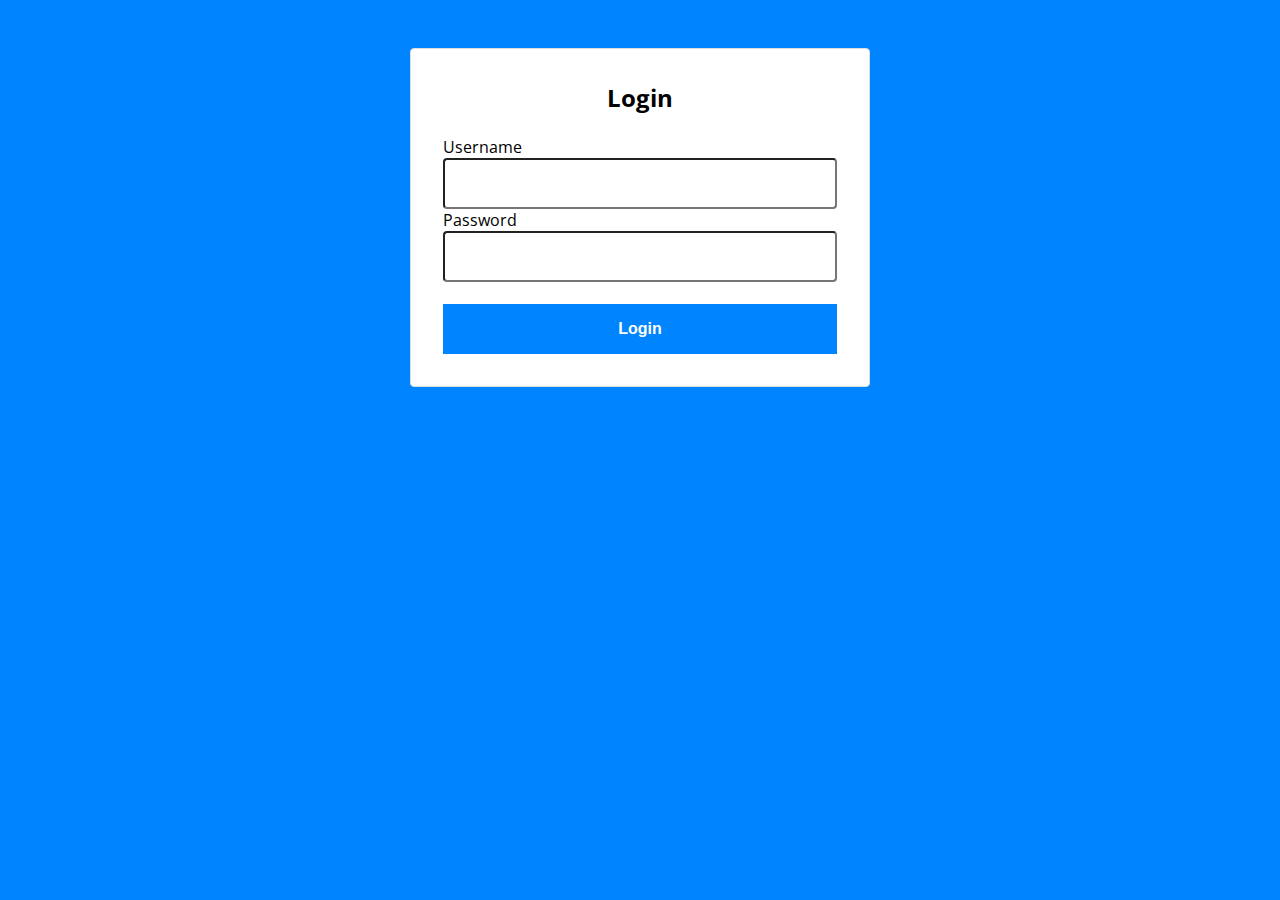
<file: index.html>
<!DOCTYPE html>
<html lang="en">
  <head>
    <meta charset="UTF-8" />
    <meta http-equiv="X-UA-Compatible" content="IE=edge" />
    <meta name="viewport" content="width=device-width, initial-scale=1.0" />
    <title>Document</title>
    <link rel="stylesheet" href="./css/style.css" />
    <script defer src="./js/login.js"></script>
  </head>
  <body class="login">
    <div class="container">
      <h2 class="text-center">Login</h2>
      <br />
      <form action="/dashboard.html" class="loginForm">
        <div class="input-group">
          <label for="username" class="label">Username</label>
          <input type="text" id="username" class="input" />
          <span class="error-message"></span>
        </div>
        <div class="input-group">
          <label for="password" class="label">Password</label>
          <input type="password" id="password" class="input" />
          <span class="error-message"></span>
        </div>
        <br />
        <button class="button" type="submit">Login</button>
      </form>
    </div>
  </body>
</html>
</file>
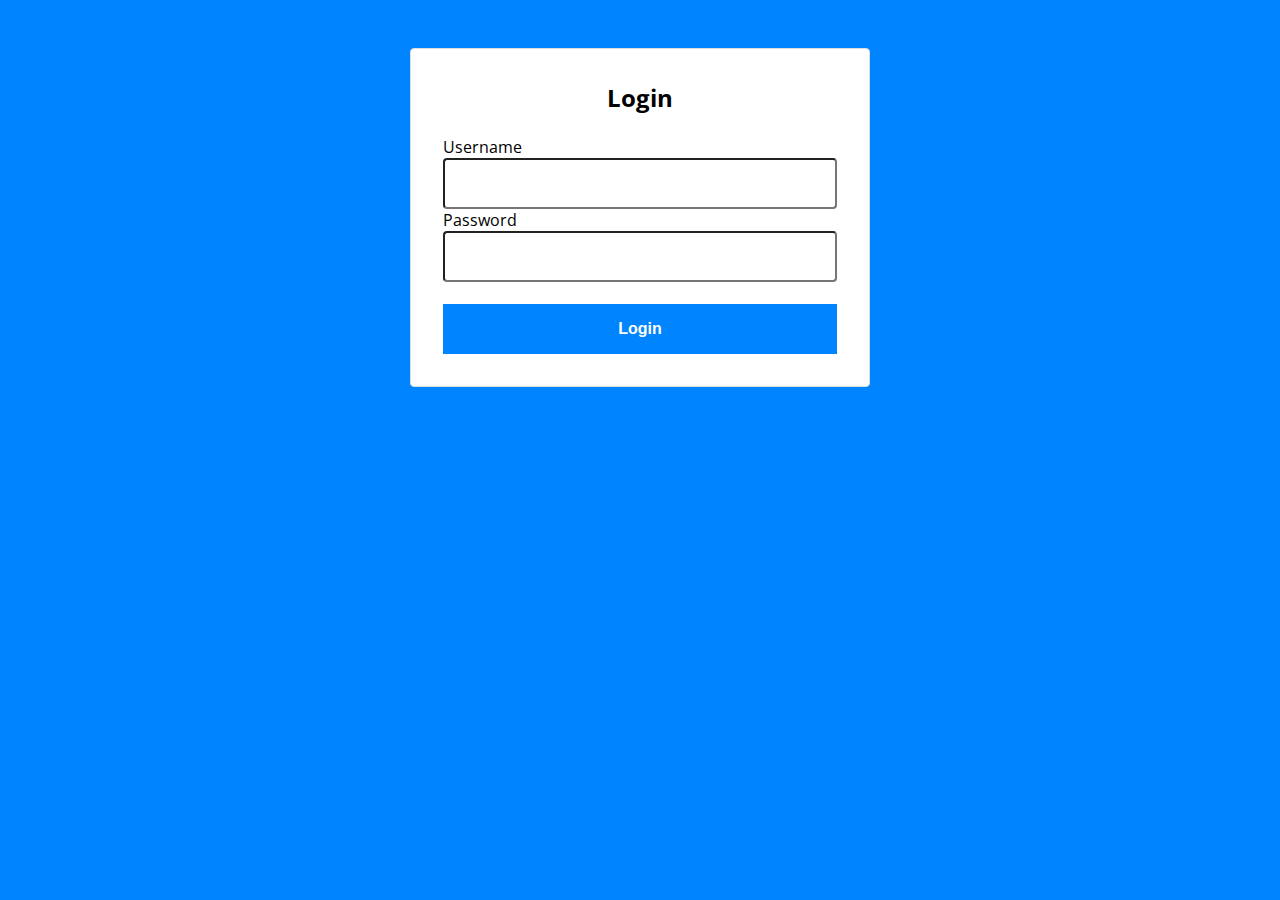
<file: dashboard.html>
<!DOCTYPE html>
<html lang="en">
  <head>
    <meta charset="UTF-8" />
    <meta http-equiv="X-UA-Compatible" content="IE=edge" />
    <meta name="viewport" content="width=device-width, initial-scale=1.0" />
    <title>Dashboard</title>
    <link rel="stylesheet" href="./css/style.css" />
    <script defer src="./js/auth.js"></script>
    <script defer src="./js/init.js"></script>
  </head>
  <body>
    <div class="container">
      <h1 class="text-center">Welcome to the Dashboard</h1>
      <p class="text-center">
        <a href="#" class="logout">Log Out</a>
      </p>
    </div>
  </body>
</html>
</file>
<file: css/style.css>
@import url("https://fonts.googleapis.com/css2?family=Open+Sans&display=swap");
* {
  box-sizing: border-box;
}

body {
  font-family: "Open Sans", sans-serif;
  background-color: rgb(0, 132, 255);
  font-size: 16px;
}

h1,
h2,
h3,
h4,
h5,
h6 {
  padding: 0;
  margin: 0;
}

.container {
  max-width: 98vw;
  margin: 0 auto;
  padding: 1rem;
  background-color: #fff;
}

.text-center {
  text-align: center;
}

.login .container {
  max-width: 460px;
  margin: 3rem auto;
  padding: 2rem;
  border: 1px solid #ddd;
  border-radius: 0.25rem;
  background-color: #fff;
}

.input {
  appearance: none;
  display: block;
  width: 100%;
  color: #333;
  border: 1px solid rbg(180, 180, 180);
  background-color: white;
  padding: 1rem;
  border-radius: 0.25rem;
}
.input.input-error {
  border: 1px solid red;
}
.input.input-error:focus {
  border: 1px solid red;
}
.input:focus {
  outline: none;
  border: 1px solid rgb(0, 132, 255);
  background-clip: padding-box;
}

.error-message {
  font-size: 0.85rem;
  color: red;
}

.button {
  background-color: rgb(0, 132, 255);
  padding: 1rem;
  border: none;
  color: #fff;
  font-weight: bold;
  display: block;
  width: 100%;
  text-align: center;
  cursor: pointer;
  font-size: 1rem;
}
.button:hover {
  filter: brightness(110%);
}

/*# sourceMappingURL=style.css.map */
</file>
